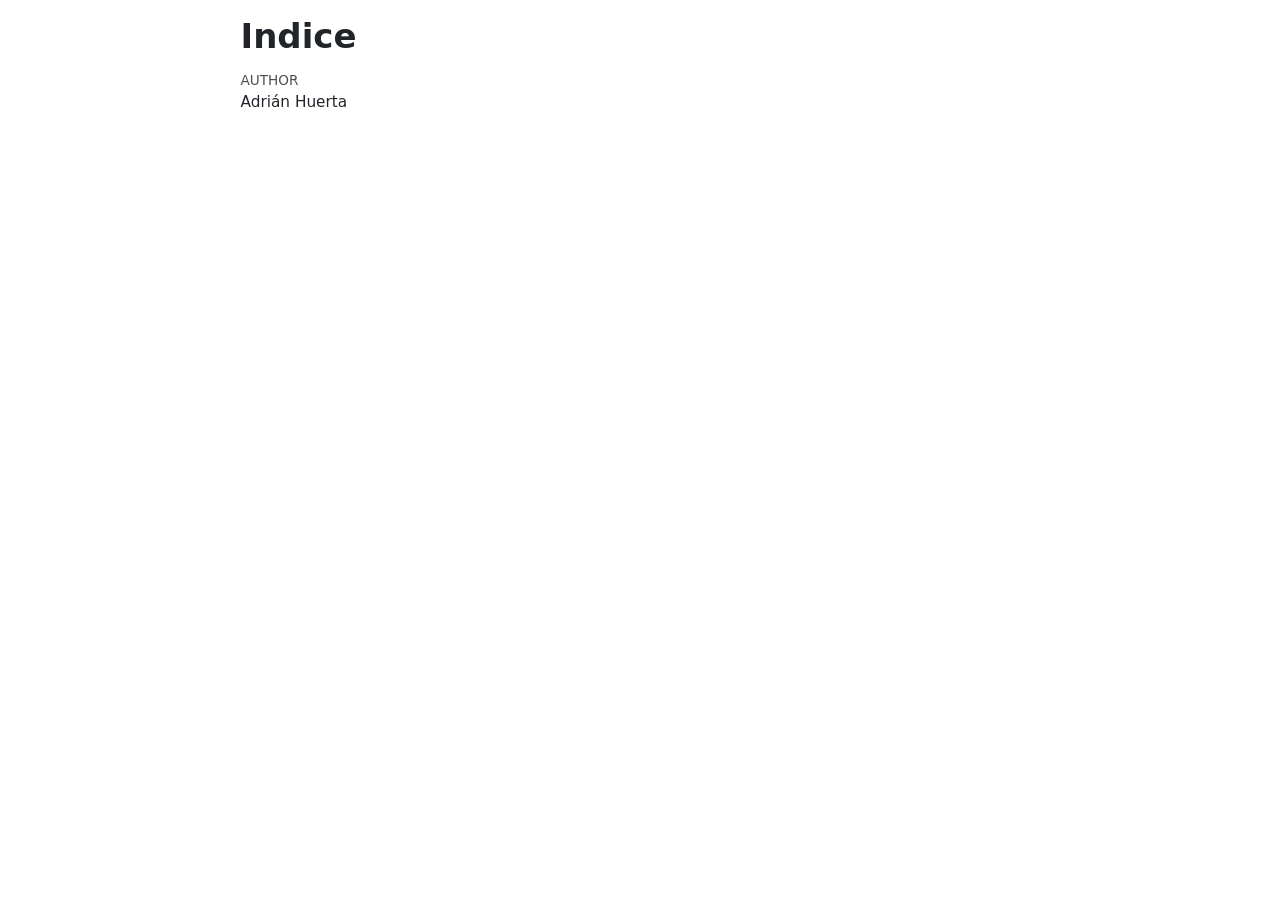
<file: index.html>
<!DOCTYPE html>
<html xmlns="http://www.w3.org/1999/xhtml" lang="en" xml:lang="en"><head>

<meta charset="utf-8">
<meta name="generator" content="quarto-1.10.18">

<meta name="viewport" content="width=device-width, initial-scale=1.0, user-scalable=yes">

<meta name="author" content="Adrián Huerta">

<title>Indice</title>
<style>
/* Default styles provided by pandoc.
** See https://pandoc.org/MANUAL.html#variables-for-html for config info.
*/
span.smallcaps{font-variant: small-caps;}
div.columns{display: flex; gap: 1.5em;}
div.column{flex: auto;}
@media screen {
div.columns{gap: min(4vw, 1.5em);}
div.column{overflow-x: auto;}
}
div.hanging-indent{margin-left: 1.5em; text-indent: -1.5em;}
ul.task-list{list-style: none;}
ul.task-list li input[type="checkbox"] {
  width: 0.8em;
  margin: 0 0.8em 0.2em -1em; /* quarto-specific, see https://github.com/quarto-dev/quarto-cli/issues/4556 */ 
  vertical-align: middle;
}
</style>


<script src="index_files/libs/clipboard/clipboard.min.js"></script>
<script src="index_files/libs/quarto-html/quarto.js" type="module"></script>
<script src="index_files/libs/quarto-html/tabsets/tabsets.js" type="module"></script>
<script src="index_files/libs/quarto-html/popper.min.js"></script>
<script src="index_files/libs/quarto-html/tippy.umd.min.js"></script>
<script src="index_files/libs/quarto-html/anchor.min.js"></script>
<link href="index_files/libs/quarto-html/tippy.css" rel="stylesheet">
<link href="index_files/libs/quarto-html/quarto-syntax-highlighting-64a204ab8560d761af7679ceaba22944.css" rel="stylesheet" id="quarto-text-highlighting-styles">
<script src="index_files/libs/bootstrap/bootstrap.min.js"></script>
<link href="index_files/libs/bootstrap/bootstrap-icons.css" rel="stylesheet">
<link href="index_files/libs/bootstrap/bootstrap-ab3d777d9145114cf65e6eea79c37f4d.min.css" rel="stylesheet" append-hash="true" id="quarto-bootstrap" data-mode="light">


</head>

<body class="fullcontent quarto-light">

<div id="quarto-content" class="page-columns page-rows-contents page-layout-article">

<main class="content" id="quarto-document-content">

<header id="title-block-header" class="quarto-title-block default">
<div class="quarto-title">
<h1 class="title">Indice</h1>
</div>



<div class="quarto-title-meta">

    <div>
    <div class="quarto-title-meta-heading">Author</div>
    <div class="quarto-title-meta-contents">
             <p>Adrián Huerta </p>
          </div>
  </div>
    
  
    
  </div>
  


</header>




</main>
<!-- /main column -->
<script id="quarto-html-after-body" type="application/javascript">
  window.document.addEventListener("DOMContentLoaded", function (event) {
    const icon = "";
    const anchorJS = new window.AnchorJS();
    anchorJS.options = {
      placement: 'right',
      icon: icon
    };
    anchorJS.add('.anchored');
    const isCodeAnnotation = (el) => {
      for (const clz of el.classList) {
        if (clz.startsWith('code-annotation-')) {                     
          return true;
        }
      }
      return false;
    }
    const onCopySuccess = function(e) {
      // button target
      const button = e.trigger;
      // don't keep focus
      button.blur();
      // flash "checked"
      button.classList.add('code-copy-button-checked');
      var currentTitle = button.getAttribute("title");
      button.setAttribute("title", "Copied!");
      let tooltip;
      if (window.bootstrap) {
        button.setAttribute("data-bs-toggle", "tooltip");
        button.setAttribute("data-bs-placement", "left");
        button.setAttribute("data-bs-title", "Copied!");
        tooltip = new bootstrap.Tooltip(button, 
          { trigger: "manual", 
            customClass: "code-copy-button-tooltip",
            offset: [0, -8]});
        tooltip.show();    
      }
      setTimeout(function() {
        if (tooltip) {
          tooltip.hide();
          button.removeAttribute("data-bs-title");
          button.removeAttribute("data-bs-toggle");
          button.removeAttribute("data-bs-placement");
        }
        button.setAttribute("title", currentTitle);
        button.classList.remove('code-copy-button-checked');
      }, 1000);
      // clear code selection
      e.clearSelection();
    }
    const getTextToCopy = function(trigger) {
      const outerScaffold = trigger.parentElement.cloneNode(true);
      const codeEl = outerScaffold.querySelector('code');
      for (const childEl of codeEl.children) {
        if (isCodeAnnotation(childEl)) {
          childEl.remove();
        }
      }
      return codeEl.innerText;
    }
    const clipboard = new window.ClipboardJS('.code-copy-button:not([data-in-quarto-modal])', {
      text: getTextToCopy
    });
    clipboard.on('success', onCopySuccess);
    if (window.document.getElementById('quarto-embedded-source-code-modal')) {
      const clipboardModal = new window.ClipboardJS('.code-copy-button[data-in-quarto-modal]', {
        text: getTextToCopy,
        container: window.document.getElementById('quarto-embedded-source-code-modal')
      });
      clipboardModal.on('success', onCopySuccess);
    }
      var localhostRegex = new RegExp(/^(?:http|https):\/\/localhost\:?[0-9]*\//);
      var mailtoRegex = new RegExp(/^mailto:/);
        var filterRegex = new RegExp('/' + window.location.host + '/');
      var isInternal = (href) => {
          return filterRegex.test(href) || localhostRegex.test(href) || mailtoRegex.test(href);
      }
      // Inspect non-navigation links and adorn them if external
     var links = window.document.querySelectorAll('a[href]:not(.nav-link):not(.navbar-brand):not(.toc-action):not(.sidebar-link):not(.sidebar-item-toggle):not(.pagination-link):not(.no-external):not([aria-hidden]):not(.dropdown-item):not(.quarto-navigation-tool):not(.about-link)');
      for (var i=0; i<links.length; i++) {
        const link = links[i];
        if (!isInternal(link.href)) {
          // undo the damage that might have been done by quarto-nav.js in the case of
          // links that we want to consider external
          if (link.dataset.originalHref !== undefined) {
            link.href = link.dataset.originalHref;
          }
        }
      }
    function tippyHover(el, contentFn, onTriggerFn, onUntriggerFn) {
      const config = {
        allowHTML: true,
        maxWidth: 500,
        delay: 100,
        arrow: false,
        appendTo: function(el) {
            return el.parentElement;
        },
        interactive: true,
        interactiveBorder: 10,
        theme: 'quarto',
        placement: 'bottom-start',
      };
      if (contentFn) {
        config.content = contentFn;
      }
      if (onTriggerFn) {
        config.onTrigger = onTriggerFn;
      }
      if (onUntriggerFn) {
        config.onUntrigger = onUntriggerFn;
      }
      window.tippy(el, config); 
    }
    const noterefs = window.document.querySelectorAll('a[role="doc-noteref"]');
    for (var i=0; i<noterefs.length; i++) {
      const ref = noterefs[i];
      tippyHover(ref, function() {
        // use id or data attribute instead here
        let href = ref.getAttribute('data-footnote-href') || ref.getAttribute('href');
        try { href = new URL(href).hash; } catch {}
        const id = href.replace(/^#\/?/, "");
        const note = window.document.getElementById(id);
        if (note) {
          return note.innerHTML;
        } else {
          return "";
        }
      });
    }
    const xrefs = window.document.querySelectorAll('a.quarto-xref');
    const processXRef = (id, note) => {
      // Strip column container classes
      const stripColumnClz = (el) => {
        el.classList.remove("page-full", "page-columns");
        if (el.children) {
          for (const child of el.children) {
            stripColumnClz(child);
          }
        }
      }
      stripColumnClz(note)
      if (id === null || id.startsWith('sec-')) {
        // Special case sections, only their first couple elements
        const container = document.createElement("div");
        if (note.children && note.children.length > 2) {
          container.appendChild(note.children[0].cloneNode(true));
          for (let i = 1; i < note.children.length; i++) {
            const child = note.children[i];
            if (child.tagName === "P" && child.innerText === "") {
              continue;
            } else {
              container.appendChild(child.cloneNode(true));
              break;
            }
          }
          if (window.Quarto?.typesetMath) {
            window.Quarto.typesetMath(container);
          }
          return container.innerHTML
        } else {
          if (window.Quarto?.typesetMath) {
            window.Quarto.typesetMath(note);
          }
          return note.innerHTML;
        }
      } else {
        // Remove any anchor links if they are present
        const anchorLink = note.querySelector('a.anchorjs-link');
        if (anchorLink) {
          anchorLink.remove();
        }
        if (window.Quarto?.typesetMath) {
          window.Quarto.typesetMath(note);
        }
        if (note.classList.contains("callout")) {
          return note.outerHTML;
        } else {
          return note.innerHTML;
        }
      }
    }
    for (var i=0; i<xrefs.length; i++) {
      const xref = xrefs[i];
      tippyHover(xref, undefined, function(instance) {
        instance.disable();
        let url = xref.getAttribute('href');
        let hash = undefined; 
        if (url.startsWith('#')) {
          hash = url;
        } else {
          try { hash = new URL(url).hash; } catch {}
        }
        if (hash) {
          const id = hash.replace(/^#\/?/, "");
          const note = window.document.getElementById(id);
          if (note !== null) {
            try {
              const html = processXRef(id, note.cloneNode(true));
              instance.setContent(html);
            } finally {
              instance.enable();
              instance.show();
            }
          } else {
            // See if we can fetch this
            fetch(url.split('#')[0])
            .then(res => res.text())
            .then(html => {
              const parser = new DOMParser();
              const htmlDoc = parser.parseFromString(html, "text/html");
              const note = htmlDoc.getElementById(id);
              if (note !== null) {
                const html = processXRef(id, note);
                instance.setContent(html);
              } 
            }).finally(() => {
              instance.enable();
              instance.show();
            });
          }
        } else {
          // See if we can fetch a full url (with no hash to target)
          // This is a special case and we should probably do some content thinning / targeting
          fetch(url)
          .then(res => res.text())
          .then(html => {
            const parser = new DOMParser();
            const htmlDoc = parser.parseFromString(html, "text/html");
            const note = htmlDoc.querySelector('main.content');
            if (note !== null) {
              // This should only happen for chapter cross references
              // (since there is no id in the URL)
              // remove the first header
              if (note.children.length > 0 && note.children[0].tagName === "HEADER") {
                note.children[0].remove();
              }
              const html = processXRef(null, note);
              instance.setContent(html);
            } 
          }).finally(() => {
            instance.enable();
            instance.show();
          });
        }
      }, function(instance) {
      });
    }
        let selectedAnnoteEl;
        const selectorForAnnotation = ( cell, annotation) => {
          let cellAttr = 'data-code-cell="' + cell + '"';
          let lineAttr = 'data-code-annotation="' +  annotation + '"';
          const selector = 'span[' + cellAttr + '][' + lineAttr + ']';
          return selector;
        }
        const selectCodeLines = (annoteEl) => {
          const doc = window.document;
          const targetCell = annoteEl.getAttribute("data-target-cell");
          const targetAnnotation = annoteEl.getAttribute("data-target-annotation");
          const annoteSpan = window.document.querySelector(selectorForAnnotation(targetCell, targetAnnotation));
          const lines = annoteSpan.getAttribute("data-code-lines").split(",");
          const lineIds = lines.map((line) => {
            return targetCell + "-" + line;
          })
          let top = null;
          let height = null;
          let parent = null;
          if (lineIds.length > 0) {
              //compute the position of the single el (top and bottom and make a div)
              const el = window.document.getElementById(lineIds[0]);
              top = el.offsetTop;
              height = el.offsetHeight;
              parent = el.parentElement.parentElement;
            if (lineIds.length > 1) {
              const lastEl = window.document.getElementById(lineIds[lineIds.length - 1]);
              const bottom = lastEl.offsetTop + lastEl.offsetHeight;
              height = bottom - top;
            }
            if (top !== null && height !== null && parent !== null) {
              // cook up a div (if necessary) and position it 
              let div = window.document.getElementById("code-annotation-line-highlight");
              if (div === null) {
                div = window.document.createElement("div");
                div.setAttribute("id", "code-annotation-line-highlight");
                div.style.position = 'absolute';
                parent.appendChild(div);
              }
              div.style.top = top - 2 + "px";
              div.style.height = height + 4 + "px";
              div.style.left = 0;
              let gutterDiv = window.document.getElementById("code-annotation-line-highlight-gutter");
              if (gutterDiv === null) {
                gutterDiv = window.document.createElement("div");
                gutterDiv.setAttribute("id", "code-annotation-line-highlight-gutter");
                gutterDiv.style.position = 'absolute';
                const codeCell = window.document.getElementById(targetCell);
                const gutter = codeCell.querySelector('.code-annotation-gutter');
                gutter.appendChild(gutterDiv);
              }
              gutterDiv.style.top = top - 2 + "px";
              gutterDiv.style.height = height + 4 + "px";
            }
            selectedAnnoteEl = annoteEl;
          }
        };
        const unselectCodeLines = () => {
          const elementsIds = ["code-annotation-line-highlight", "code-annotation-line-highlight-gutter"];
          elementsIds.forEach((elId) => {
            const div = window.document.getElementById(elId);
            if (div) {
              div.remove();
            }
          });
          selectedAnnoteEl = undefined;
        };
          // Handle positioning of the toggle
      window.addEventListener(
        "resize",
        throttle(() => {
          elRect = undefined;
          if (selectedAnnoteEl) {
            selectCodeLines(selectedAnnoteEl);
          }
        }, 10)
      );
      function throttle(fn, ms) {
      let throttle = false;
      let timer;
        return (...args) => {
          if(!throttle) { // first call gets through
              fn.apply(this, args);
              throttle = true;
          } else { // all the others get throttled
              if(timer) clearTimeout(timer); // cancel #2
              timer = setTimeout(() => {
                fn.apply(this, args);
                timer = throttle = false;
              }, ms);
          }
        };
      }
        // Attach click handler to the DT
        const annoteDls = window.document.querySelectorAll('dt[data-target-cell]');
        for (const annoteDlNode of annoteDls) {
          annoteDlNode.addEventListener('click', (event) => {
            const clickedEl = event.target;
            if (clickedEl !== selectedAnnoteEl) {
              unselectCodeLines();
              const activeEl = window.document.querySelector('dt[data-target-cell].code-annotation-active');
              if (activeEl) {
                activeEl.classList.remove('code-annotation-active');
              }
              selectCodeLines(clickedEl);
              clickedEl.classList.add('code-annotation-active');
            } else {
              // Unselect the line
              unselectCodeLines();
              clickedEl.classList.remove('code-annotation-active');
            }
          });
        }
    const findCites = (el) => {
      const parentEl = el.parentElement;
      if (parentEl) {
        const cites = parentEl.dataset.cites;
        if (cites) {
          return {
            el,
            cites: cites.split(' ')
          };
        } else {
          return findCites(el.parentElement)
        }
      } else {
        return undefined;
      }
    };
    var bibliorefs = window.document.querySelectorAll('a[role="doc-biblioref"]');
    for (var i=0; i<bibliorefs.length; i++) {
      const ref = bibliorefs[i];
      const citeInfo = findCites(ref);
      if (citeInfo) {
        tippyHover(citeInfo.el, function() {
          var popup = window.document.createElement('div');
          citeInfo.cites.forEach(function(cite) {
            var citeDiv = window.document.createElement('div');
            citeDiv.classList.add('hanging-indent');
            citeDiv.classList.add('csl-entry');
            var biblioDiv = window.document.getElementById('ref-' + cite);
            if (biblioDiv) {
              citeDiv.innerHTML = biblioDiv.innerHTML;
            }
            popup.appendChild(citeDiv);
          });
          return popup.innerHTML;
        });
      }
    }
  });
  </script>
</div> <!-- /content -->




</body></html>
</file>
<file: index_files/libs/quarto-html/tippy.css>
.tippy-box[data-animation=fade][data-state=hidden]{opacity:0}[data-tippy-root]{max-width:calc(100vw - 10px)}.tippy-box{position:relative;background-color:#333;color:#fff;border-radius:4px;font-size:14px;line-height:1.4;white-space:normal;outline:0;transition-property:transform,visibility,opacity}.tippy-box[data-placement^=top]>.tippy-arrow{bottom:0}.tippy-box[data-placement^=top]>.tippy-arrow:before{bottom:-7px;left:0;border-width:8px 8px 0;border-top-color:initial;transform-origin:center top}.tippy-box[data-placement^=bottom]>.tippy-arrow{top:0}.tippy-box[data-placement^=bottom]>.tippy-arrow:before{top:-7px;left:0;border-width:0 8px 8px;border-bottom-color:initial;transform-origin:center bottom}.tippy-box[data-placement^=left]>.tippy-arrow{right:0}.tippy-box[data-placement^=left]>.tippy-arrow:before{border-width:8px 0 8px 8px;border-left-color:initial;right:-7px;transform-origin:center left}.tippy-box[data-placement^=right]>.tippy-arrow{left:0}.tippy-box[data-placement^=right]>.tippy-arrow:before{left:-7px;border-width:8px 8px 8px 0;border-right-color:initial;transform-origin:center right}.tippy-box[data-inertia][data-state=visible]{transition-timing-function:cubic-bezier(.54,1.5,.38,1.11)}.tippy-arrow{width:16px;height:16px;color:#333}.tippy-arrow:before{content:"";position:absolute;border-color:transparent;border-style:solid}.tippy-content{position:relative;padding:5px 9px;z-index:1}
</file>
<file: index_files/libs/quarto-html/quarto-syntax-highlighting-64a204ab8560d761af7679ceaba22944.css>
/* quarto syntax highlight colors */
:root {
  --quarto-hl-ot-color: #003B4F;
  --quarto-hl-at-color: #657422;
  --quarto-hl-ss-color: #20794D;
  --quarto-hl-an-color: #5E5E5E;
  --quarto-hl-fu-color: #4758AB;
  --quarto-hl-st-color: #20794D;
  --quarto-hl-cf-color: #003B4F;
  --quarto-hl-op-color: #5E5E5E;
  --quarto-hl-er-color: #AD0000;
  --quarto-hl-bn-color: #AD0000;
  --quarto-hl-al-color: #AD0000;
  --quarto-hl-va-color: #111111;
  --quarto-hl-bu-color: inherit;
  --quarto-hl-ex-color: inherit;
  --quarto-hl-pp-color: #AD0000;
  --quarto-hl-in-color: #5E5E5E;
  --quarto-hl-vs-color: #20794D;
  --quarto-hl-wa-color: #5E5E5E;
  --quarto-hl-do-color: #5E5E5E;
  --quarto-hl-im-color: #00769E;
  --quarto-hl-ch-color: #20794D;
  --quarto-hl-dt-color: #AD0000;
  --quarto-hl-fl-color: #AD0000;
  --quarto-hl-co-color: #5E5E5E;
  --quarto-hl-cv-color: #5E5E5E;
  --quarto-hl-cn-color: #8f5902;
  --quarto-hl-sc-color: #5E5E5E;
  --quarto-hl-dv-color: #AD0000;
  --quarto-hl-kw-color: #003B4F;
}

/* other quarto variables */
:root {
  --quarto-font-monospace: SFMono-Regular, Menlo, Monaco, Consolas, "Liberation Mono", "Courier New", monospace;
}

/* syntax highlight based on Pandoc's rules */
pre > code.sourceCode > span {
  color: #003B4F;
}

code.sourceCode > span {
  color: #003B4F;
}

div.sourceCode,
div.sourceCode pre.sourceCode {
  color: #003B4F;
}

/* Normal */
code span {
  color: #003B4F;
}

/* Alert */
code span.al {
  color: #AD0000;
  font-style: inherit;
}

/* Annotation */
code span.an {
  color: #5E5E5E;
  font-style: inherit;
}

/* Attribute */
code span.at {
  color: #657422;
  font-style: inherit;
}

/* BaseN */
code span.bn {
  color: #AD0000;
  font-style: inherit;
}

/* BuiltIn */
code span.bu {
  font-style: inherit;
}

/* ControlFlow */
code span.cf {
  color: #003B4F;
  font-weight: bold;
  font-style: inherit;
}

/* Char */
code span.ch {
  color: #20794D;
  font-style: inherit;
}

/* Constant */
code span.cn {
  color: #8f5902;
  font-style: inherit;
}

/* Comment */
code span.co {
  color: #5E5E5E;
  font-style: inherit;
}

/* CommentVar */
code span.cv {
  color: #5E5E5E;
  font-style: italic;
}

/* Documentation */
code span.do {
  color: #5E5E5E;
  font-style: italic;
}

/* DataType */
code span.dt {
  color: #AD0000;
  font-style: inherit;
}

/* DecVal */
code span.dv {
  color: #AD0000;
  font-style: inherit;
}

/* Error */
code span.er {
  color: #AD0000;
  font-style: inherit;
}

/* Extension */
code span.ex {
  font-style: inherit;
}

/* Float */
code span.fl {
  color: #AD0000;
  font-style: inherit;
}

/* Function */
code span.fu {
  color: #4758AB;
  font-style: inherit;
}

/* Import */
code span.im {
  color: #00769E;
  font-style: inherit;
}

/* Information */
code span.in {
  color: #5E5E5E;
  font-style: inherit;
}

/* Keyword */
code span.kw {
  color: #003B4F;
  font-weight: bold;
  font-style: inherit;
}

/* Operator */
code span.op {
  color: #5E5E5E;
  font-style: inherit;
}

/* Other */
code span.ot {
  color: #003B4F;
  font-style: inherit;
}

/* Preprocessor */
code span.pp {
  color: #AD0000;
  font-style: inherit;
}

/* SpecialChar */
code span.sc {
  color: #5E5E5E;
  font-style: inherit;
}

/* SpecialString */
code span.ss {
  color: #20794D;
  font-style: inherit;
}

/* String */
code span.st {
  color: #20794D;
  font-style: inherit;
}

/* Variable */
code span.va {
  color: #111111;
  font-style: inherit;
}

/* VerbatimString */
code span.vs {
  color: #20794D;
  font-style: inherit;
}

/* Warning */
code span.wa {
  color: #5E5E5E;
  font-style: italic;
}

.prevent-inlining {
  content: "</";
}

/*# sourceMappingURL=9d8d5bb603a83b8298b89080a598c93b.css.map */
</file>
